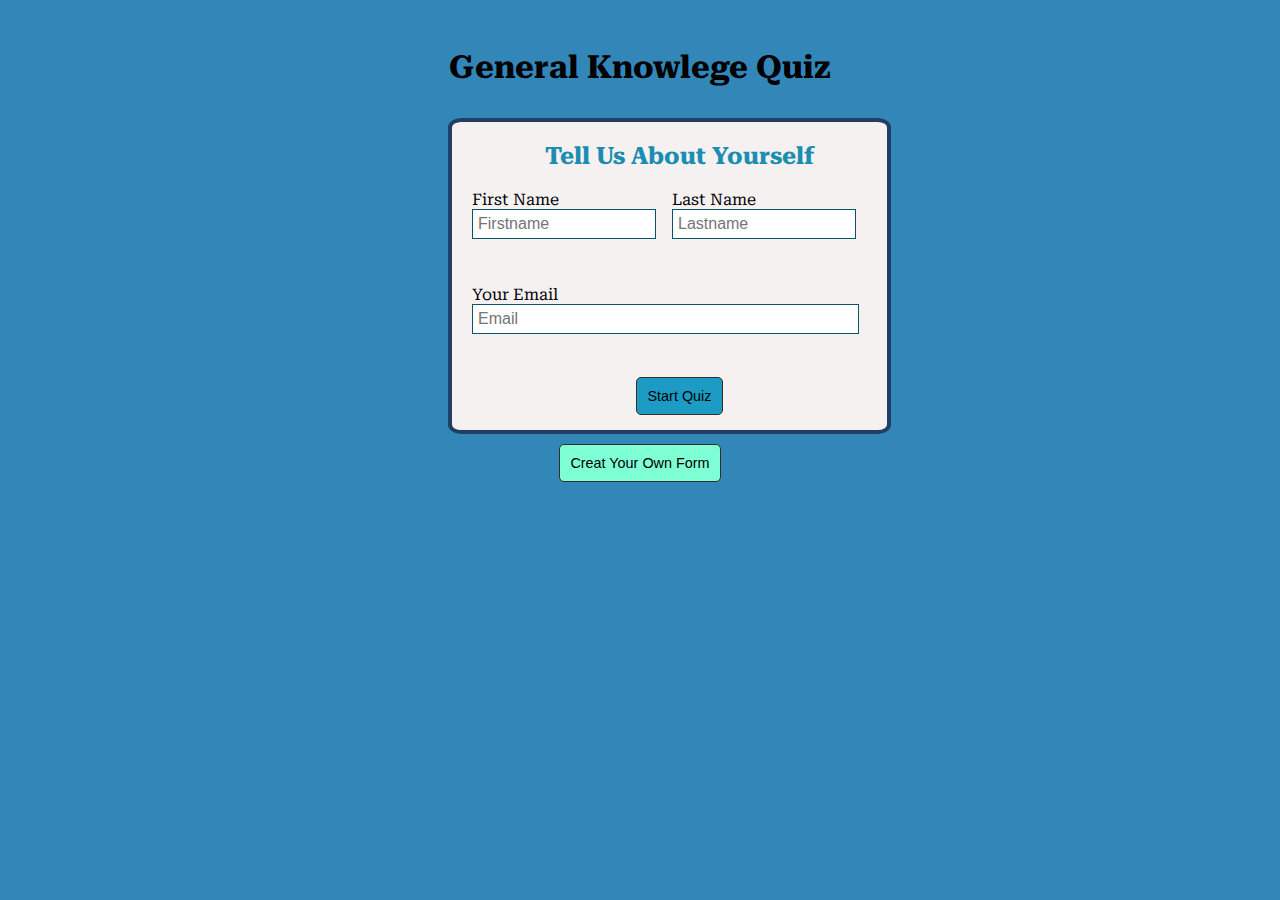
<file: index.html>
<!DOCTYPE html>
<html lang="en">

<head>
    <meta charset="UTF-8">
    <meta http-equiv="X-UA-Compatible" content="IE=edge">
    <meta name="viewport" content="width=device-width, initial-scale=1.0">
    <link href="https://fonts.googleapis.com/css2?family=Roboto+Serif:wght@200;400;600&display=swap" rel="stylesheet">
    <link rel="stylesheet" href="VictorCisanganiTaskGrd5.css">
    <title>General Knowlege Quiz</title>
</head>

<body>
    <h1>General Knowlege Quiz</h1>

    <form action="" id="startForm">
        <h2>Tell Us About Yourself</h2>

        <section class="nameInput1">
            <label for="firstName">First Name</label>
            <input type="text" name="firstName" id="firstName" placeholder="Firstname">
            <p class="hidden" id="firstNameError">Please enter a valid firstname <br>(>1 letters)!</p>
        </section>
        <section class="nameInput2">
            <label for="lastName">Last Name</label>
            <input type="text" name="lastName" id="lastName" placeholder="Lastname">
            <p class="hidden" id="lastNameError">Please enter a valid lastname <br>(>1 letters)!</p>
        </section>
        <section class="emailInput">
            <label for="email">Your Email</label>
            <input type="text" name="email" id="email" placeholder="Email">
            <p class="hidden" id="emailError">Please enter a valid email!</p>
        </section>
        <button type="submit" id="startButton">Start Quiz</button>
    </form>

    <form action="" id="question1" class="hiddenQuiz">
        <section class="question">
            <img src="flag1.jpg" alt="">
            <p>Which country does this flag belong to? </p>
            <span></span>
            <div>
                <input type="radio" id="japan" name="country" value="Japan">
                <label for="japan">Japan</label>
                <br>
            </div>
            <div>
                <input type="radio" id="southKorea" name="country" value="South Korea">
                <label for="southKorea">South Korea</label>
                <br>
            </div>
            <div>
                <input type="radio" id="philippines" name="country" value="Philippines">
                <label for="philippines">Philippines</label>
                <br>
            </div>
            <div>
                <input type="radio" id="china" name="country" value="China">
                <label for="china">China</label>
                <br>
            </div>
            <p id="q1Error" class="hiddenQuiz">You must answer this question</p><br>
            <button type="submit">Next Question</button>
        </section>
    </form>

    <form action="" id="question2" class="hiddenQuiz">
        <section class="question">
            <img src="harrypotter.jpg" alt="">
            <p>Which of these characters are from the Harry Potter series? <br>(You must get all correct.) </p>
            <span></span>
            <div>
                <input type="checkbox" id="hermoine" name="harryPotter" value="Hermoine Granger">
                <label for="hermoine">Hermoine Granger</label>
                <br>
            </div>
            <div>
                <input type="checkbox" id="volcano" name="harryPotter" value="Lord Volcano">
                <label for="volcano">Lord Volcano</label>
                <br>
            </div>
            <div>
                <input type="checkbox" id="draco" name="harryPotter" value="Draco Malfoy">
                <label for="draco">Draco Malfoy</label>
                <br>
            </div>
            <p id="q2Error" class="hiddenQuiz">You must answer this question</p><br>
            <button type="submit">Next Question</button>
        </section>
    </form>

    <form action="" id="question3" class="hiddenQuiz">
        <section class="question">
            <img src="binary.jpg" alt="">
            <p>What is the next number in the sequence below? <br>2, 4, 8, 16, 32, 64, ....</p>
            <span></span>
            <div>
                <input type="text" id="nextNumber" placeholder="....">
                <br>
            </div>
            <p id="q3Error" class="hiddenQuiz">You must answer this question</p><br>
            <button type="submit">Next Question</button>
        </section>
    </form>

    <form action="" id="question4" class="hiddenQuiz">
        <section class="question">
            <img src="river.jpg" alt="">
            <p>Which one of these is the longest river in the world? </p>
            <span></span>
            <div>
                <input type="radio" id="amazon" name="river" value="Amazon River">
                <label for="amazon">Amazon River</label>
                <br>
            </div>
            <div>
                <input type="radio" id="yangtze" name="river" value="Yangtze River">
                <label for="yangtze">Yangtze River</label>
                <br>
            </div>
            <div>
                <input type="radio" id="nile" name="river" value="Nile River">
                <label for="nile">Nile River</label>
                <br>
            </div>
            <p id="q4Error" class="hiddenQuiz">You must answer this question</p><br>

            <button type="submit">Submit Quiz</button>
        </section>
    </form>

    <form action="" id="results" class="hiddenQuiz">
        <section class="question">
            <img src="Good.jpg" alt="">
            <h2>Nice Work!</h2>
            <div>
                <p>You got <span id="outOf"></span>/4 correct.</p>
                <h2><span id="percent"></span>%</h2>
            </div>
            <div>
                <h4>Correct Answers:</h4>
                <p>Q1 Your answer: <span id="q1"></span><br><span class="correct">Correct answer: South Korea</span> </p>
                <p>Q2 Your answer: <span id="q2"></span><br><span class="correct">Correct answer: Hermoine Granger & Draco Malfoy</span>
                </p>
                <p>Q3 Your answer: <span id="q3"></span><br><span class="correct">Correct answer: 128</span>
                </p>
                <p>Q4 Your answer: <span id="q4"></span><br><span class="correct">Correct answer: Nile River</span>
                </p>
            </div>
            <a onclick="exit('index.html')"><button>Exit Quiz</button></a>
        </section>
    </form>
    <div>
        <a href="userGenerated.html"><button id="createOwn" >Creat Your Own Form</button></a>
    </div>
    <br>
    <script src="VictorCisanganiTaskGrd5Old.js"></script>
</body>

</html>
</file>
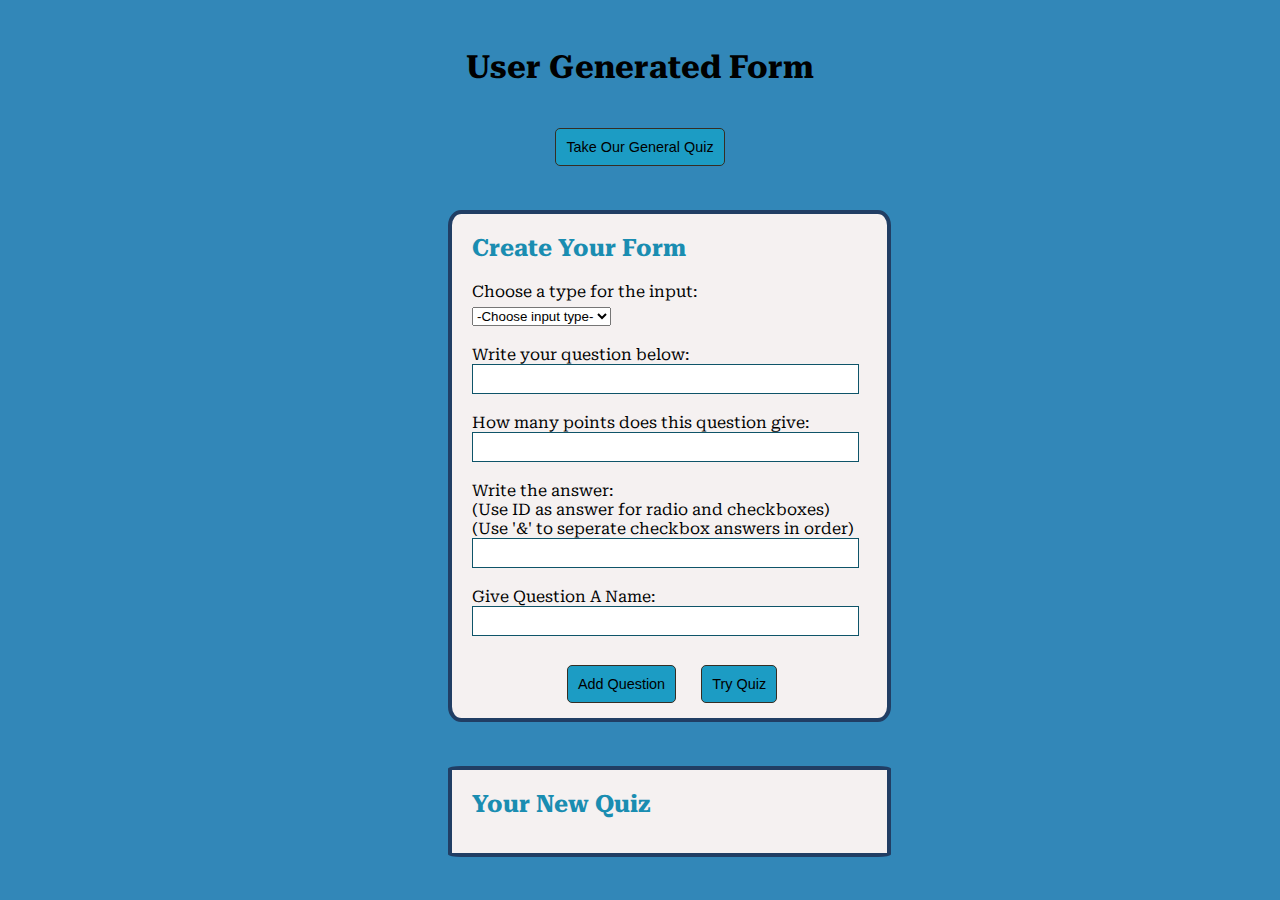
<file: userGenerated.html>
<!DOCTYPE html>
<html lang="en">

<head>
    <meta charset="UTF-8">
    <meta http-equiv="X-UA-Compatible" content="IE=edge">
    <meta name="viewport" content="width=device-width, initial-scale=1.0">
    <link href="https://fonts.googleapis.com/css2?family=Roboto+Serif:wght@200;400;600&display=swap" rel="stylesheet">
    <link rel="stylesheet" href="VictorCisanganiTaskGrd5.css">
    <title>User Generated Form</title>
</head>

<body>
    <h1>User Generated Form</h1>
    <div>
        <a href="index.html" id="otherPage1"><button id="otherPage2">Take Our General Quiz</button></a>
    </div>
    <br>
    <form action="" id="userChoice">
        <section>
            <h2>Create Your Form</h2>

            <div>
                <label for="userType">Choose a type for the input:</label>
                <p></p>
                <select name="chooseType" id="userType">
                    <option value="">-Choose input type-</option>
                    <option value="text">Text</option>
                    <option value="radio">Radio</option>
                    <option value="checkbox">Checkbox</option>
                </select>
            </div>
            <br>
            <div>
                <label for="userQuestion">Write your question below:</label>
                <input type="text" id="userQuestion" class="textChoice">
                <br>
            </div>
            <div>
                <label for="userPoints">How many points does this question give:</label>
                <input type="text" id="userPoints" class="textChoice">
                <br>
            </div>
            <div>
                <label for="goodAnswer">Write the answer:</label>
                <label for="goodAnswer">(Use ID as answer for radio and checkboxes)</label>
                <label for="goodAnswer">(Use '&' to seperate checkbox answers in order)</label>
                <input type="text" id="goodAnswer" class="textChoice">
                <br>
            </div>
            <div>
                <label for="questionName">Give Question A Name:</label>
                <input type="text" id="questionName" class="textChoice">
                <br>
            </div>
            <div id="textIDAdd" class="hiddenQuiz">
                <label for="questionIDText">Write Question ID:</label>
                <input type="text" id="questionIDText" class="textChoice">
                <br>
            </div>
            <div id="boxChoices" class="hiddenQuiz">
                <br>
                <p>Write 3 Options</p>
                <label for="option1">Option 1:</label>
                <input type="text" id="option1" class="textChoice">
                <br>
                <label for="input1">Write option 1 ID:</label>
                <input type="text" id="input1" class="textChoice">
                <br>
                <label for="option2">Option 2:</label>
                <input type="text" id="option2" class="textChoice">
                <br>
                <label for="input2">Write option 2 ID:</label>
                <input type="text" id="input2" class="textChoice">
                <br>
                <label for="option3">Option 3:</label>
                <input type="text" id="option3" class="textChoice">
                <br>
                <label for="input3">Write option 3 ID:</label>
                <input type="text" id="input3" class="textChoice">
                <br>
            </div>
            <div id="tryOrAdd">
                <div><button id="addForm">Add Question</button></div>
                <div><button id="tryQuiz">Try Quiz</button></div>
            </div>
        </section>
    </form>
    <form action="" id="finalForm" class="hiddenQuiz">
        <div>
            <img src="Good.jpg" alt="">
            <h2>Submited!</h2>
            <div>
                <p>Your quiz has been successfully submited. Unanswered questions will give you 0 points<br>These are the results:</p>
            </div>
            <div>
                <p>You got <span id="spanGot"></span>/<span id="spanOutOf"></span> points.</p>
                <h2><span id="finalPercent"></span>%</h2>
            </div>
            <div>
                <p>Correct answers: <br><span id="youDid2" class="correct"></span><br><br>You answered: <br><span id="youDid"></span></p>
            </div>
        </div>
        <button type="submit">Make New Quiz</button>
    </form>
    <br>

    <script src="VictorCisanganiTaskGrd5.js"></script>
</body>

</html>
</file>
<file: VictorCisanganiTaskGrd5.css>
body {
    font-family: 'Roboto Serif', sans-serif;
    margin: 0 auto;
    background-color: rgb(50, 135, 184);
    text-align: center;
}

.hidden {
    visibility: hidden;
}

.hiddenQuiz {
    display: none;
}

img {
    width: 250px;
    margin-right: 2rem;
    margin-top: 1rem;
}

form {
    background-color: rgb(245, 241, 241);
    border: 4px solid rgb(33, 62, 100);
    width: 415px;
    margin-left: 35%;
    margin-right: 35%;
    margin-top: 25px;
    padding-left: 20px;
    padding-bottom: 15px;
    border-radius: 3%;
    transition: all 0.5s;
}

#userChoice,
#newForm,
#optionsButton {
    text-align: left;
}

.makeCenter {
    text-align: left;
    font-weight: bold;
}

#tryOrAdd {
    display: flex;
    justify-content: center;
    align-content: space-between;
}

#tryOrAdd button {
    margin-left: 5px;
    margin-right: 20px;
}

.textChoice {
    width: 375px;
}

[type="checkbox"],
[type="radio"] {
    vertical-align: middle;
    float: left;
    clear: none;
}

#question3 input {
    width: 375px;
}

h1 {
    margin-top: 3rem;
    margin-bottom: 2rem;
}

h2 {
    color: rgb(26, 141, 177);
}

#q1Error,
#q2Error,
#q3Error,
#q4Error {
    color: red;
}

p {
    margin: 5px 0px;
}

span {
    margin: 0px 10px;
}

.correct {
    color: green;
}

#outOf,
#percent {
    margin: 0;
}

label,
input {
    text-align: left;
    display: block;
}

input {
    font-size: 1rem;
    padding: 5px;
    width: 172px;
    color: rgb(63, 63, 63);
    border: 1.5px solid rgb(14, 84, 105);
}

.nameInput1 {
    float: left;
    padding-right: 1rem;
}

.emailInput {
    clear: left;
    margin-top: 15px;
    margin-bottom: 15px;
}

.emailInput input {
    width: 375px;
}

#emailError,
#firstNameError,
#lastNameError {
    color: rgb(224, 48, 48);
    font-size: 0.7em;
    text-align: left;
    overflow: hidden;
}

button {
    padding: 0.7em;
    font-size: 0.9em;
    border: 1px solid rgb(53, 46, 36);
    background-color: rgb(28, 156, 196);
    border-radius: 5px;
    transition: all 1.5s;
    margin-top: 10px;
}

button:hover {
    background-color: rgb(152, 201, 216);
    cursor: pointer;
    border: 1px solid rgb(204, 159, 95);
}

#createOwn,
#otherPage1 {
    background-color: aquamarine;
}

#createOwn:hover,
#otherPage1:hover {
    background-color: burlywood;
}
</file>
